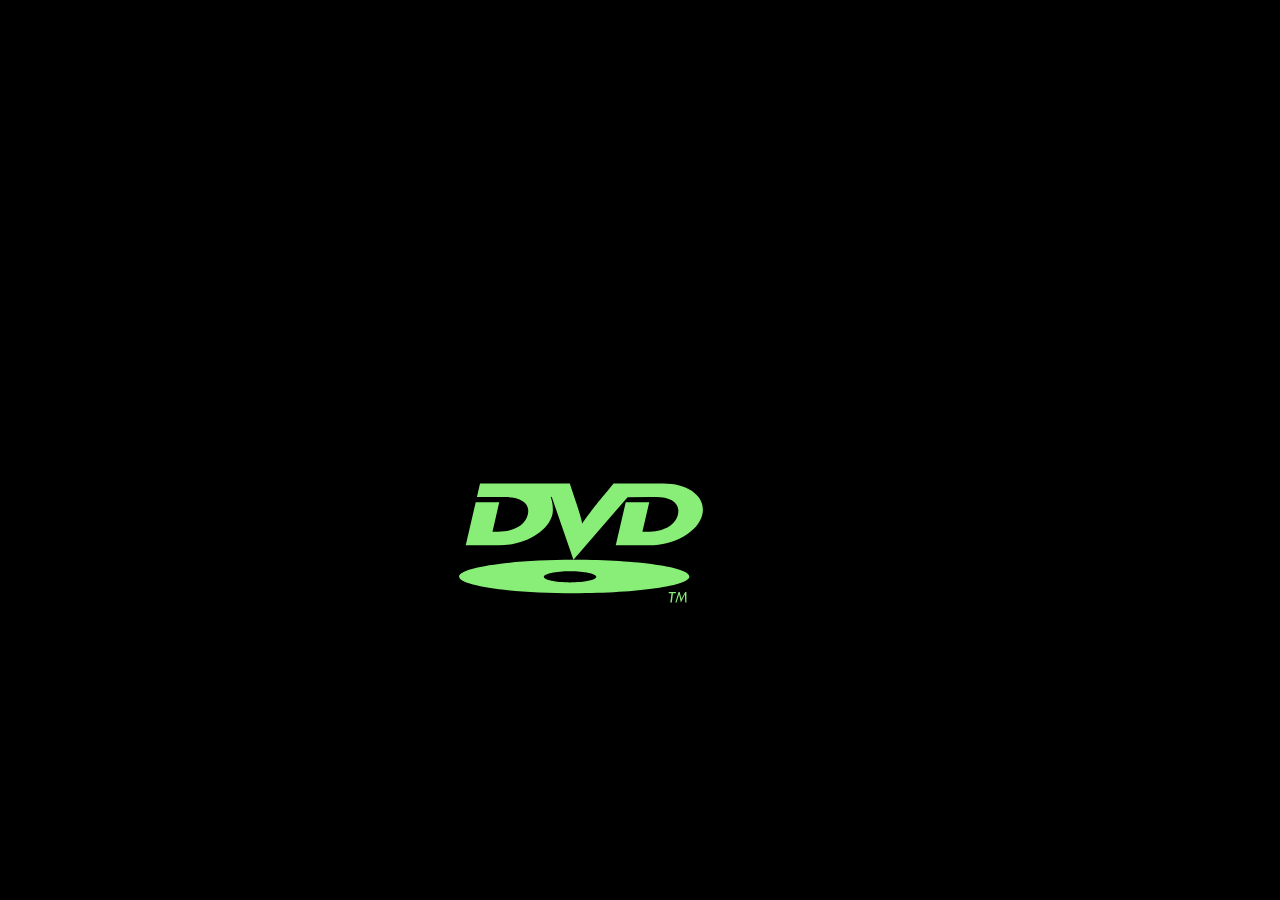
<file: index.html>
<!DOCTYPE html>
<html lang="en">
<head>

  <title>DVD Logo</title>
  <meta charset="utf-8"/>
  <meta name="viewport" content="width=device-width, initial-scale=1.0, user-scalable=yes"/>

  <script src="jquery-3.4.1.min.js"> </script>
  <script src="dvd.js"></script>

  <link rel="stylesheet" href="dvd.css">

</head>

<body>

 <div id="container">
  <div id="animationBox">

    <svg id="dvdLogo" xmlns="http://www.w3.org/2000/svg" width="100%" height="100%" viewBox="0 0 210 107"><title>DVD logo</title><path d="M118.895,20.346c0,0-13.743,16.922-13.04,18.001c0.975-1.079-4.934-18.186-4.934-18.186s-1.233-3.597-5.102-15.387H81.81H47.812H22.175l-2.56,11.068h19.299h4.579c12.415,0,19.995,5.132,17.878,14.225c-2.287,9.901-13.123,14.128-24.665,14.128H32.39l5.552-24.208H18.647l-8.192,35.368h27.398c20.612,0,40.166-11.067,43.692-25.288c0.617-2.614,0.53-9.185-1.054-13.053c0-0.093-0.091-0.271-0.178-0.537c-0.087-0.093-0.178-0.722,0.178-0.814c0.172-0.092,0.525,0.271,0.525,0.358c0,0,0.179,0.456,0.351,0.813l17.44,50.315l44.404-51.216l18.761-0.092h4.579c12.424,0,20.09,5.132,17.969,14.225c-2.29,9.901-13.205,14.128-24.75,14.128h-4.405L161,19.987h-19.287l-8.198,35.368h27.398c20.611,0,40.343-11.067,43.604-25.288c3.347-14.225-11.101-25.293-31.89-25.293h-18.143h-22.727C120.923,17.823,118.895,20.346,118.895,20.346L118.895,20.346z"/><path d="M99.424,67.329C47.281,67.329,5,73.449,5,81.012c0,7.558,42.281,13.678,94.424,13.678c52.239,0,94.524-6.12,94.524-13.678C193.949,73.449,151.664,67.329,99.424,67.329z M96.078,85.873c-11.98,0-21.58-2.072-21.58-4.595c0-2.523,9.599-4.59,21.58-4.59c11.888,0,21.498,2.066,21.498,4.59C117.576,83.801,107.966,85.873,96.078,85.873z"/><polygon points="182.843,94.635 182.843,93.653 177.098,93.653 176.859,94.635 179.251,94.635 178.286,102.226 179.49,102.226 180.445,94.635 182.843,94.635"/><polygon points="191.453,102.226 191.453,93.653 190.504,93.653 187.384,99.534 185.968,93.653 185.013,93.653 182.36,102.226 183.337,102.226 185.475,95.617 186.917,102.226 190.276,95.617 190.504,102.226 191.453,102.226"/></svg>

  </div>
 </div>

</body>

</html>
</file>
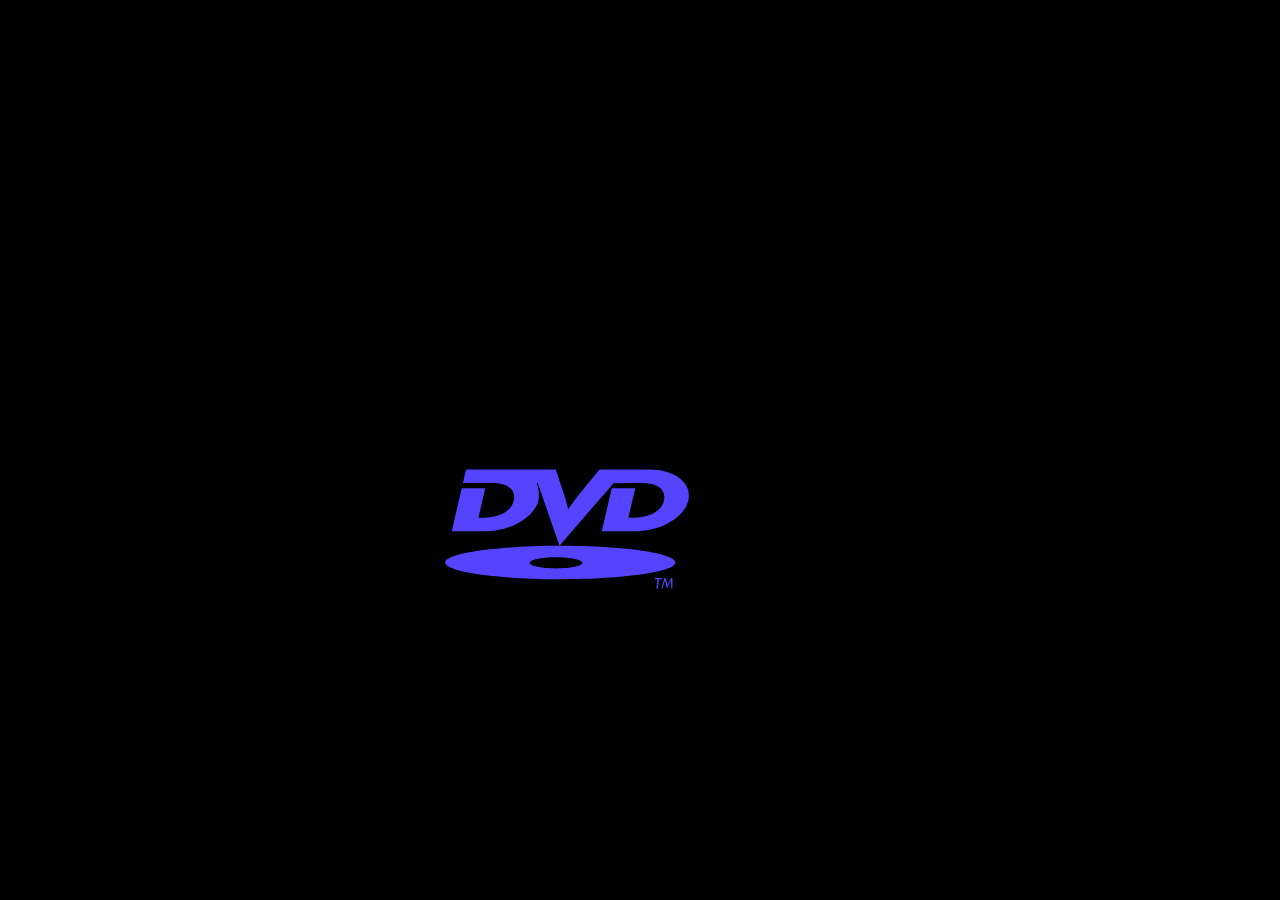
<file: dvdProject.html>
<!DOCTYPE html>
<html>
<head>

  <title>DVD Logo</title>
  <meta charset="utf-8"/>
  <meta name="viewport" content="width=device-width, initial-scale=1.0, user-scalable=yes"/>

</head>

<body>

 <div id="container">
  <div id="animationBox">

    <svg id="dvdLogo" xmlns="http://www.w3.org/2000/svg" width="100%" height="100%" viewBox="0 0 210 107"><title>DVD logo</title><path d="M118.895,20.346c0,0-13.743,16.922-13.04,18.001c0.975-1.079-4.934-18.186-4.934-18.186s-1.233-3.597-5.102-15.387H81.81H47.812H22.175l-2.56,11.068h19.299h4.579c12.415,0,19.995,5.132,17.878,14.225c-2.287,9.901-13.123,14.128-24.665,14.128H32.39l5.552-24.208H18.647l-8.192,35.368h27.398c20.612,0,40.166-11.067,43.692-25.288c0.617-2.614,0.53-9.185-1.054-13.053c0-0.093-0.091-0.271-0.178-0.537c-0.087-0.093-0.178-0.722,0.178-0.814c0.172-0.092,0.525,0.271,0.525,0.358c0,0,0.179,0.456,0.351,0.813l17.44,50.315l44.404-51.216l18.761-0.092h4.579c12.424,0,20.09,5.132,17.969,14.225c-2.29,9.901-13.205,14.128-24.75,14.128h-4.405L161,19.987h-19.287l-8.198,35.368h27.398c20.611,0,40.343-11.067,43.604-25.288c3.347-14.225-11.101-25.293-31.89-25.293h-18.143h-22.727C120.923,17.823,118.895,20.346,118.895,20.346L118.895,20.346z"/><path d="M99.424,67.329C47.281,67.329,5,73.449,5,81.012c0,7.558,42.281,13.678,94.424,13.678c52.239,0,94.524-6.12,94.524-13.678C193.949,73.449,151.664,67.329,99.424,67.329z M96.078,85.873c-11.98,0-21.58-2.072-21.58-4.595c0-2.523,9.599-4.59,21.58-4.59c11.888,0,21.498,2.066,21.498,4.59C117.576,83.801,107.966,85.873,96.078,85.873z"/><polygon points="182.843,94.635 182.843,93.653 177.098,93.653 176.859,94.635 179.251,94.635 178.286,102.226 179.49,102.226 180.445,94.635 182.843,94.635"/><polygon points="191.453,102.226 191.453,93.653 190.504,93.653 187.384,99.534 185.968,93.653 185.013,93.653 182.36,102.226 183.337,102.226 185.475,95.617 186.917,102.226 190.276,95.617 190.504,102.226 191.453,102.226"/></svg>

  </div>
 </div>

</body>

<script type="text/javascript" src="jquery-3.4.1.min.js"></script>

<style>

#html, head, body {
  background-color: #000000;
  margin: 0;
  padding: 0;
}

#container {
  position: fixed;
  display: block;
  height: 100%;
  width: 100%;
}

#animationBox {
  display: block;
  position: absolute;
  /*border: 1px solid white;*/
  transition: background-color 0.10s ease;
  -webkit-transition: background-color 0.10s ease;
  -moz-transition: background-color 0.10s ease;
  -o-transition: background-color 0.10s ease;
  left: 5px;
  top: 5px;
  /*padding: 5px;*/
  height: 20vh;
  width: 20vw;
}

</style>

<script type="text/javascript">

//SOUNDS
var soundX = new Audio("bleep.aif");
var soundY = new Audio("bleep.aif");
var soundCorner = new Audio("shortsaxish.aif");

var cornerAnimationTimer;
var frameTimerInterval = 5;

function getPixelValue(stringValue) {
  return parseInt(stringValue.replace("px", ""));
}

//COLOR FOR DVD LOGO
function getRandomColor() {
  var characters = "123456789ABCDEF";
  var color = "#";
  for (var i = 0; i < 3; i++) {
    var randomIndex = Math.floor(Math.random() * 15);
    color += characters[randomIndex] + characters[randomIndex];
  }
  return color;
}

//CHANGE COLOR OF DVD LOGO SVG
function changeCubeColor(animationBox, sound, cornerDetection) {
    document.getElementById("dvdLogo").setAttribute("fill", getRandomColor());
    if (cornerDetection) sound.play(); 
}

function onCornerHit() {
  clearInterval(cornerAnimationTimer);
  cornerAnimationTimer = setInterval(vibrateRed, 60);
  var animationCount = 0;
  var newColor = getRandomColor();

  function vibrateRed() {
      if (animationCount % 2 == 0) {
        document.getElementById("dvdLogo").setAttribute("fill", newColor);
      } else {
        document.getElementById("dvdLogo").setAttribute("fill", "#ff0000");
      }

      if (++animationCount > 26) {
        clearInterval(cornerAnimationTimer);
      }
  }

  soundX.pause();
  soundY.pause();
  soundCorner.play();
}


function almostEqual(a, b) {
  return Math.abs(a - b) <= 5;
}


function detectCorner(newX, newY, maxX, maxY, w, h) {

  var newXwidth = newX + w;
  var newYheight = newY + h;

  // console.log("newX:" + newX + " newY:" + newY + " w:" + w + " h:" + h);
  // console.log("x: " + newXwidth + " y:" + newYheight + " maxX:" + maxX + " maxY:" + maxY);

  var topLeft = almostEqual(newX,0) && almostEqual(newY, 0);
  var topRight = almostEqual(newXwidth, maxX) && almostEqual(newY, 0);
  var bottomRight = almostEqual(newXwidth, maxX) && almostEqual(newYheight, maxY);
  var bottomLeft = almostEqual(newX, 0) && almostEqual(newYheight, maxY);

  if (topLeft || topRight || bottomRight || bottomLeft) {
    onCornerHit();
    return true;
  }

  return false;
}


//ANIMATIONBOX'S MOVEMENT
function movingBox() {
  var animationBox = $("#animationBox");
  var timer = setInterval(frame, frameTimerInterval); 

  var oldX = getPixelValue(animationBox.css("left"));
  var oldY = getPixelValue(animationBox.css("top"));

  var directionX = 1.0;
  var directionY = 1.0;

  var cornerDetection = true;
  var framesSinceCorner = 0;

  var maxX = 0;
  var maxY = 0;

    function frame() {

      maxX = $(document).width() - animationBox.width();
      maxY = $(document).height() - animationBox.height();

      var newX = oldX;
      var newY = oldY;

      if (oldX <= 0 || oldX >= maxX) { 
        directionX = directionX * -1;
        changeCubeColor(animationBox, soundX, cornerDetection);
        // $("#animationBox").effect("bounce", { direction: "left",times: 2}, 2);
      } 

      newX = newX + 2 * directionX;

      if (oldY <= 0 || oldY >= maxY) {
        directionY = directionY * -1;
        changeCubeColor(animationBox, soundY, cornerDetection);
        // $("#animationBox").effect("bounce", { direction: "left",times: 4}, 2);
      } 

      newY = newY + 2 * directionY;

      oldX = newX;
      oldY = newY;

      animationBox.css("left", newX + "px"); 
      animationBox.css("top", newY + "px"); 
      
      if (cornerDetection && detectCorner(newX, newY, $(document).width(), $(document).height(), animationBox.width(), animationBox.height())) {
          cornerDetection = false;
      } else if (++framesSinceCorner > 50) {
          cornerDetection = true;
          framesSinceCorner = 0;
      }
        // console.log("newX:" + newX + " " + "newY:" + newY);

    }

    var mouseDown = false;
    var resizeTimer;
    
    function detectResizeEnd() {
      
      var newMaxX = Math.floor($(document).width() - animationBox.width());
      var newMaxY = Math.floor($(document).width() - animationBox.height());

      if ((newMaxX == Math.floor(maxX)) && (newMaxY = Math.floor(maxY))) {
        clearInterval(resizeTimer);
        if (timer === null) {
          timer = setInterval(frame, frameTimerInterval);
        }
      }
    }

    $(window).resize(
      function () {
        clearInterval(resizeTimer);
        resizeTimer = setInterval(detectResizeEnd, 10);

        clearInterval(timer);
        timer = null;

        oldX = getPixelValue(animationBox.css("left"));
        oldY = getPixelValue(animationBox.css("top"));

        var newMaxX = $(document).width() - animationBox.width();
        var newMaxY = $(document).height() - animationBox.height();

        var differenceX = maxX - newMaxX;
        var differenceY = maxY - newMaxY;

        var newX = oldX - differenceX;
        var newY = oldY - differenceY;

        newX = (newX > 0) ? newX : 1;
        newY = (newY > 0) ? newY : 1;

        animationBox.css("left", newX + "px"); 
        animationBox.css("top", newY + "px"); 

        maxX = newMaxX;
        maxY = newMaxY;

        oldX = newX;
        oldY = newY;
      
    }); // resize
  } // movingBox
    

$(document).ready(function() {
  document.getElementById("dvdLogo").setAttribute("fill", getRandomColor());
  movingBox();
});

</script>


</html>
</file>
<file: dvd.css>
#html, head, body {
  background-color: #000000;
  margin: 0;
  padding: 0;
}

#container {
  position: fixed;
  display: block;
  height: 100%;
  width: 100%;
}

#animationBox {
  display: block;
  position: absolute;
  transition: background-color 0.10s ease;
  -webkit-transition: background-color 0.10s ease;
  -moz-transition: background-color 0.10s ease;
  -o-transition: background-color 0.10s ease;
  left: 5px;
  top: 5px;
  height: 20vh;
  width: 20vw;
}
</file>
